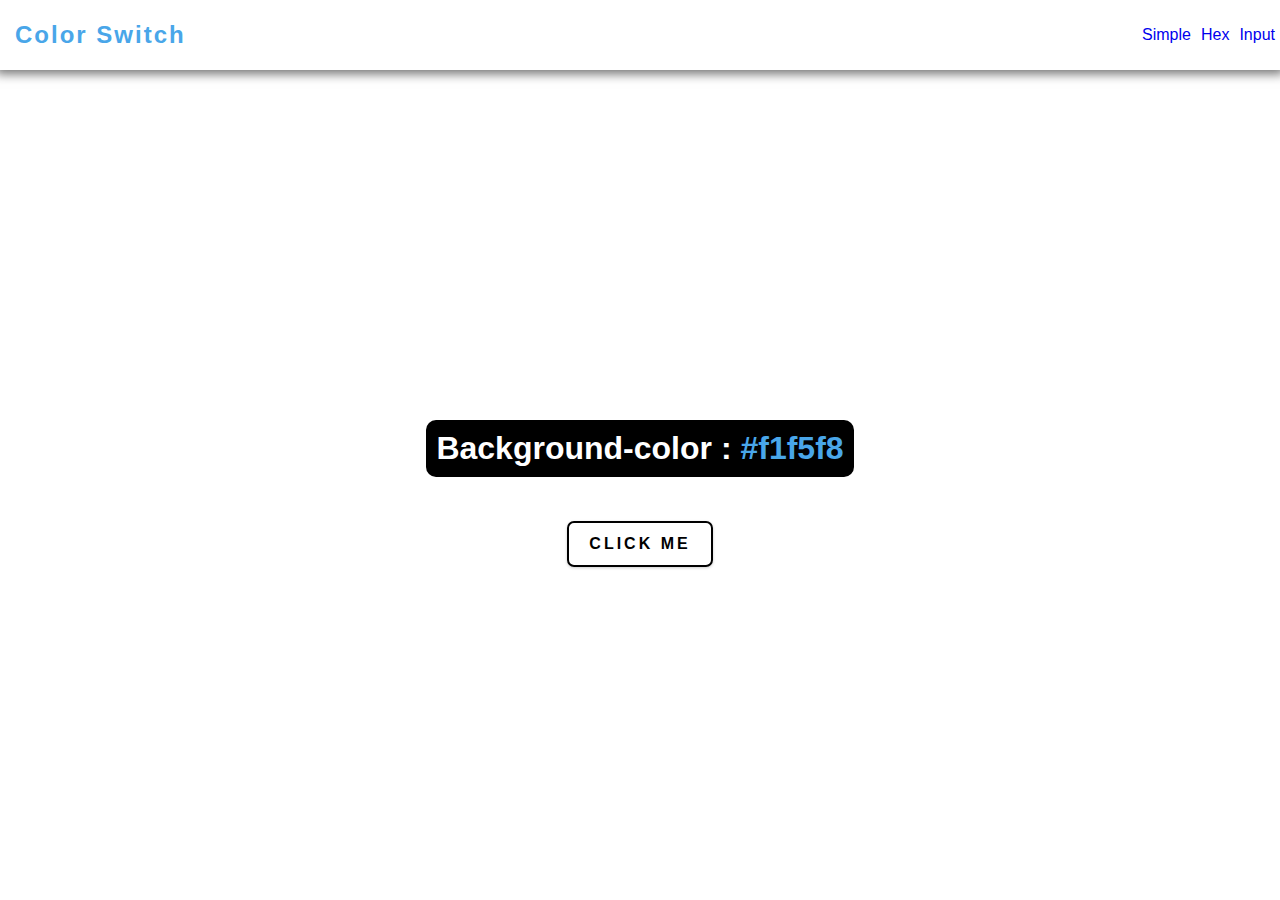
<file: index.html>
<!DOCTYPE html>
<html lang="en">
  <head>
    <meta charset="UTF-8" />
    <meta name="viewport" content="width=device-width, initial-scale=1.0" />
    <link rel="stylesheet" href="style.css" />
    <title>Color Switch || Simple</title>
  </head>
  <body>
    <header>
      <h1>Color Switch</h1>
      <nav>
        <a href="index.html" class="one">Simple</a>
        <a href="hex.html" class="two">Hex</a>
        <a href="input.html" class="three">Input</a>
      </nav>
    </header>

    <div class="container">
      <h2 id="header">Background-color : <span class="text">#f1f5f8</span></h2>
      <br />
      <button class="btn btn-hero" id="btn">click me</button>
    </div>

    <script src="index.js"></script>
  </body>
</html>
</file>
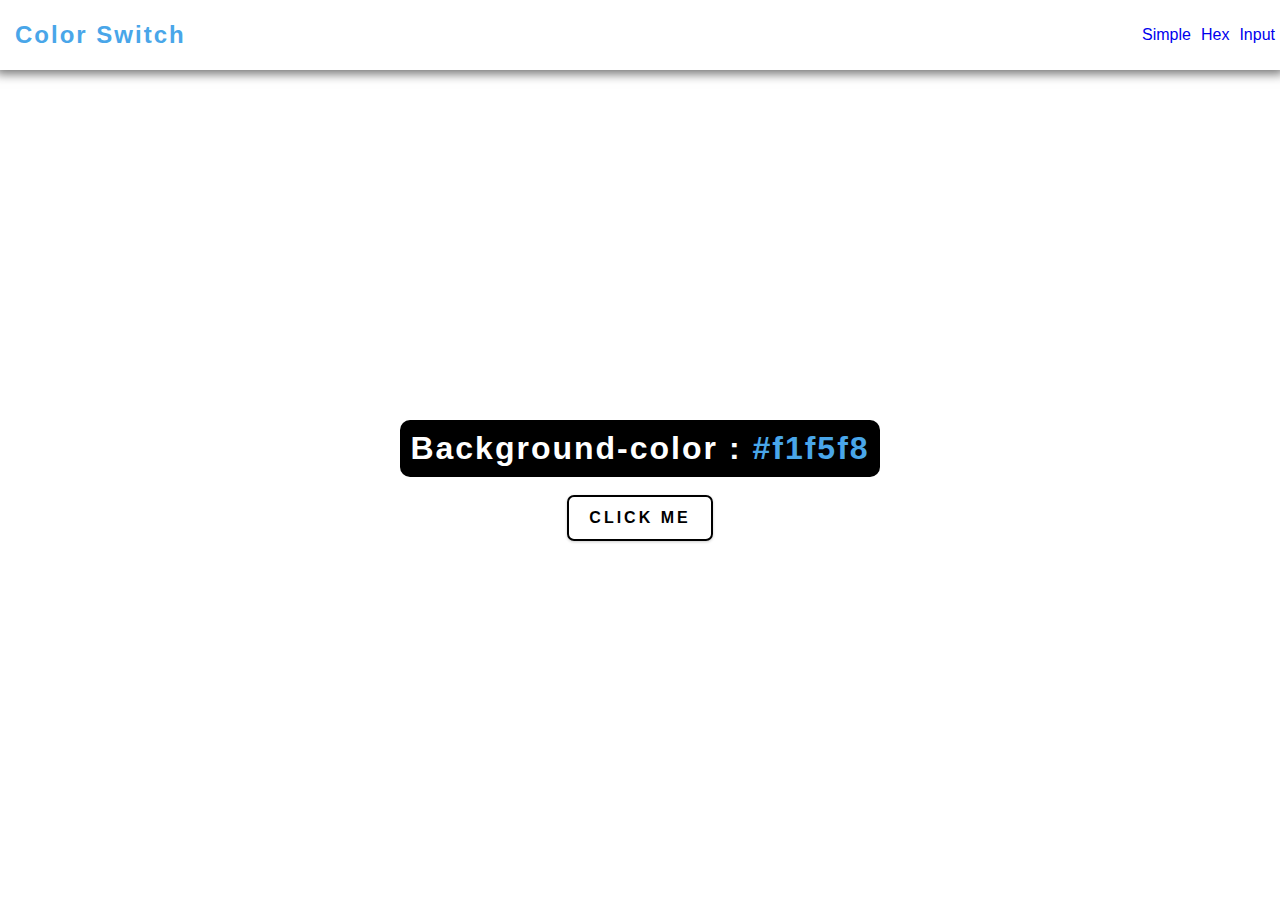
<file: hex.html>
<!DOCTYPE html>
<html lang="en">
  <head>
    <meta charset="UTF-8" />
    <meta name="viewport" content="width=device-width, initial-scale=1.0" />
    <link rel="stylesheet" href="style.css" />
    <title>Color Switch || Hex</title>
  </head>
  <body>
    <header>
      <h1>Color Switch</h1>
      <nav>
        <a href="index.html" class="one">Simple</a>
        <a href="hex.html" class="two">Hex</a>
        <a href="input.html" class="three">Input</a>
      </nav>
    </header>

    <div class="container">
      <h1 id="header">Background-color : <span class="text">#f1f5f8</span></h1>
      <br />
      <button class="btn btn-hero" id="btn">click me</button>
    </div>

    <script src="hex.js"></script>
  </body>
</html>
</file>
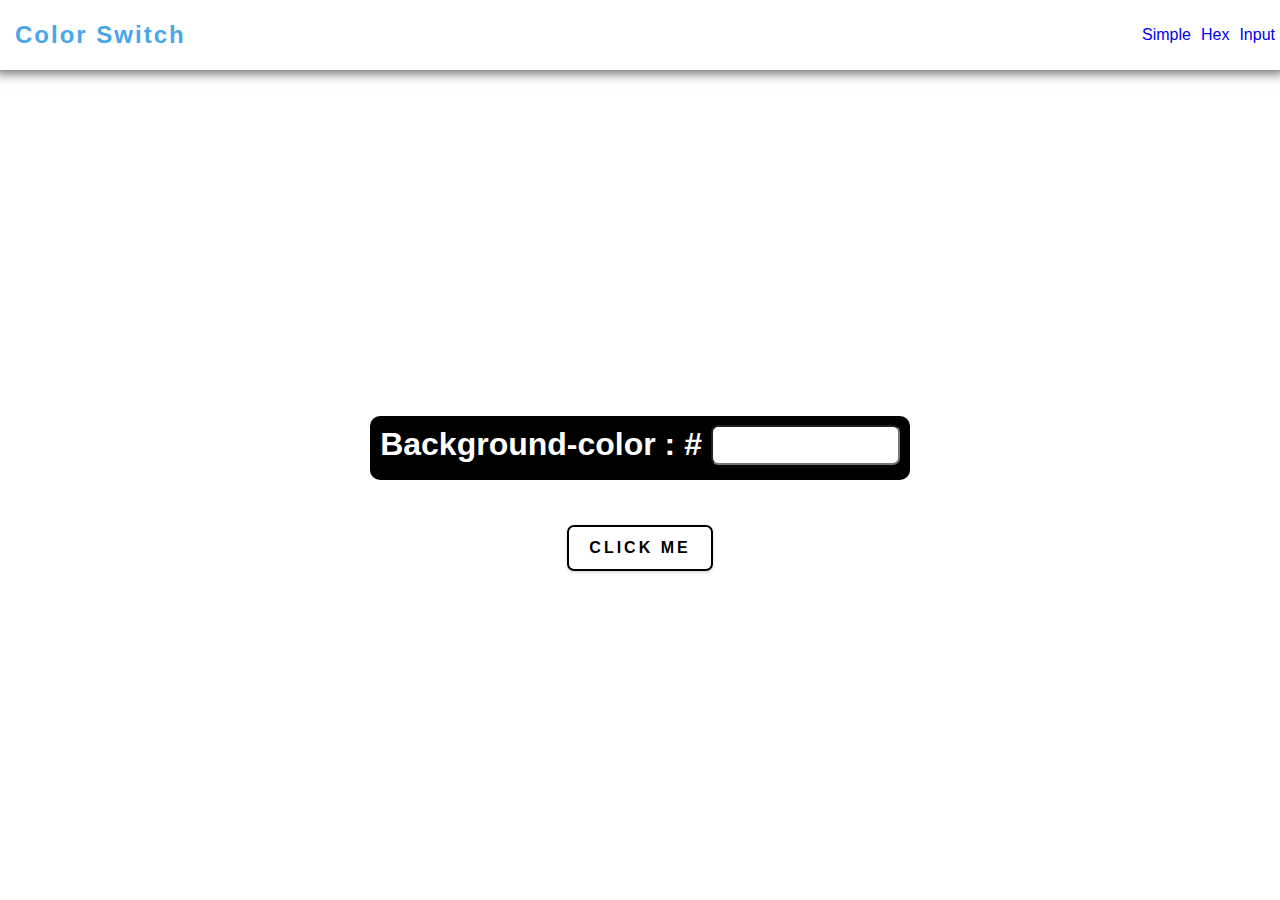
<file: input.html>
<!DOCTYPE html>
<html lang="en">
  <head>
    <meta charset="UTF-8" />
    <meta name="viewport" content="width=device-width, initial-scale=1.0" />
    <link rel="stylesheet" href="style.css" />
    <title>Color Switch || Simple</title>
  </head>
  <body>
    <header>
      <h1>Color Switch</h1>
      <nav>
        <a href="index.html" class="one">Simple</a>
        <a href="hex.html" class="two">Hex</a>
        <a href="input.html" class="three">Input</a>
      </nav>
    </header>

    <div class="container">
      <h2 id="header">
        Background-color : # <input id="color" class="text" title="input" />
      </h2>
      <br />
      <button class="btn btn-hero" id="btn">click me</button>
    </div>

    <script src="input.js"></script>
  </body>
</html>
</file>
<file: style.css>
/* ROOT */
body {
  margin: 0;
  padding: 0;
  font-family: 'Segoe UI', Tahoma, Geneva, Verdana, sans-serif;
  display: inline;
  height: 100dvh;
  width: 100dvw;
}

/* HEADER */
header {
    position: relative;
    background-color: white;
  display: flex;
  flex-direction: row;
  justify-content: space-between;
   align-items: center;
    text-align: center;
    height: 70px;
    box-sizing: border-box;
 -moz-box-shadow: 0px 0px 10px 4px rgba(0, 0, 0, 0.55);
    -webkit-box-shadow: 0px 0px 10px 4px rgba(0, 0, 0, 0.55);
    box-shadow: 0px 0px 10px 4px rgba(0, 0, 0, 0.55);
 }
 
 h1 {
  position: relative;
   font-size: 1.5rem;
   margin: 0 15px 0 15px;
   color: hsl(205, 78%, 60%);
   letter-spacing: 2px;
}

 /* NAV */
 nav {
   display: flex;
    flex-direction: row;
    justify-content: space-evenly;
 }

 /* LINKS */
  a {
   text-decoration: none;
     font-size: 1rem;
      flex-direction: row;
       justify-content: space-between;
  }
 
  a:hover {
   color: black;
  }
 
  .one {
 position: relative;
 right: 25px;
  }
 
  .two {
 position: relative;
 right: 15px;
  }
  .three {
 position: relative;
 right: 5px;
  }


/* BODY */
body {
  align-items: center;
  text-align: center;
 }

 .container {
  display: flex;
  flex-direction: column;
  justify-content: center;
  align-items: center;
  height: calc(100dvh - 80px);
  
}
#header {
  background-color: black;
  color: white;
  padding: 10px;
  font-size: 2rem;
  border-radius: 10px;
  display: inline-block;
}
span {
  color: hsl(205, 78%, 60%);
}

/* BUTTON */
.btn-hero {
text-transform: uppercase;
background: transparent;
color: black;
letter-spacing: 3px;
display: inline-block;
font-weight: 700;
transition: all 0.2s 0.3s ease-in-out;
border: 2px solid black;
cursor: pointer;
box-shadow: 0 1px 3px rgba(0, 0, 0, 0.2);
border-radius: 7px;
font-size: 1rem;
padding: 0.75rem 1.25rem;
}
.btn-hero:hover {
color: white;
background: black;
}

input {
  border-radius: 7px;
  height: 30px;
  position: relative;
  bottom: 5px;
  color: black;
  font-weight: 700;
  text-transform: uppercase;
  text-indent: 12px;
  letter-spacing: 10px;
  padding: 3px;
}
</file>
